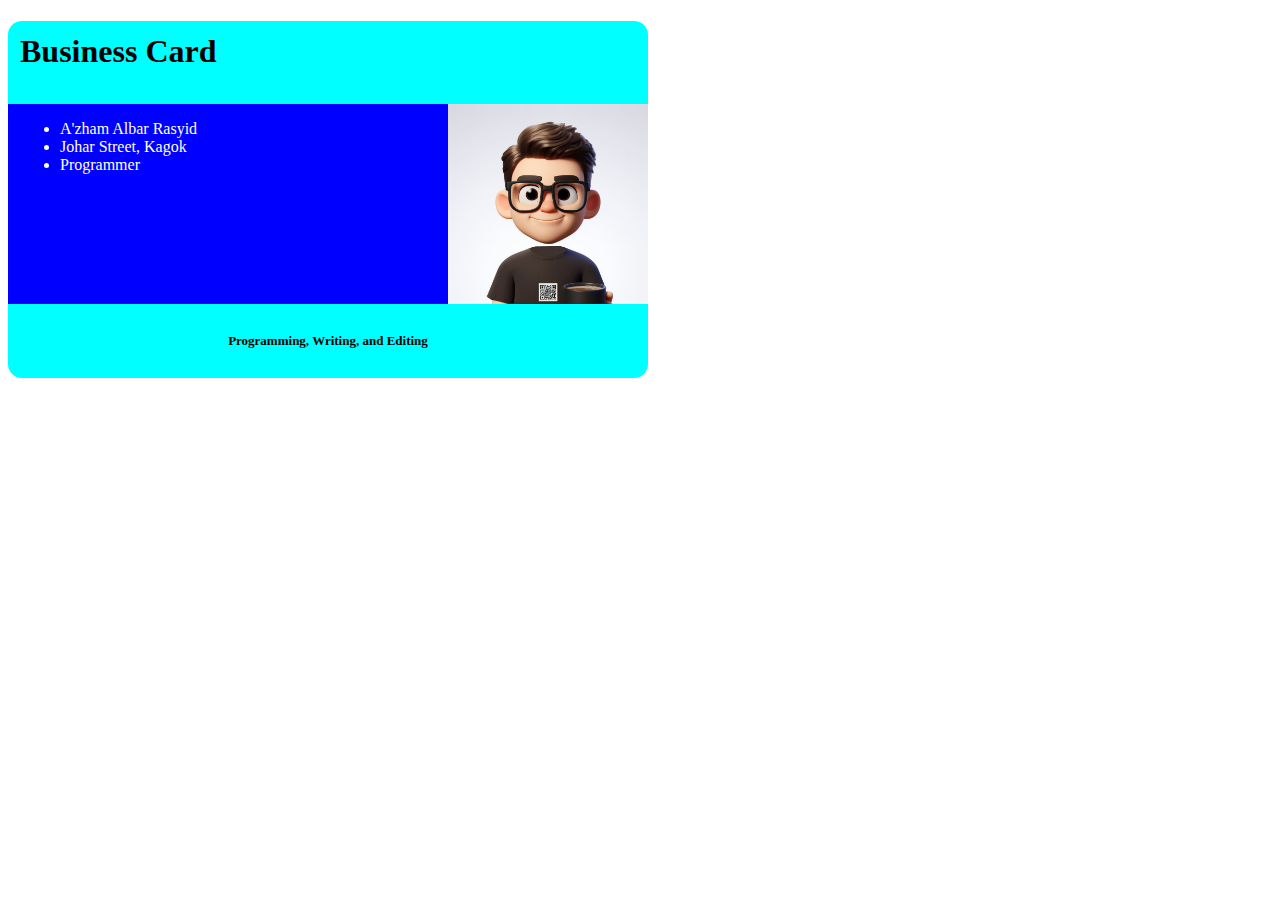
<file: businessCard.html>
<!DOCTYPE html>
<html lang="en">
  <head>
    <meta charset="UTF-8">
    <meta name="viewport" content="width=device-width, initial-scale=1.0">
    <title>Business Card</title>
    <link href="styles2.css" rel="stylesheet" />

  </head>
  <body>
    <!-- parent -->
    <div class="container">
      <h1 class="name">Business Card</h1>
      <div class="desc-container">
        <ul>
          <li>A'zham Albar Rasyid</li>
          <li>Johar Street, Kagok</li>
          <li>Programmer</li>
        </ul>
        <img class="profile-img" src="./assets/images/Character.png" />
      </div>
      <!-- parent -->
      <div class="bottom-desc">
        <!-- child -->
        <h1>Programming, Writing, and Editing</h1>
      </div>
    </div>

  </body>
</html>
</file>
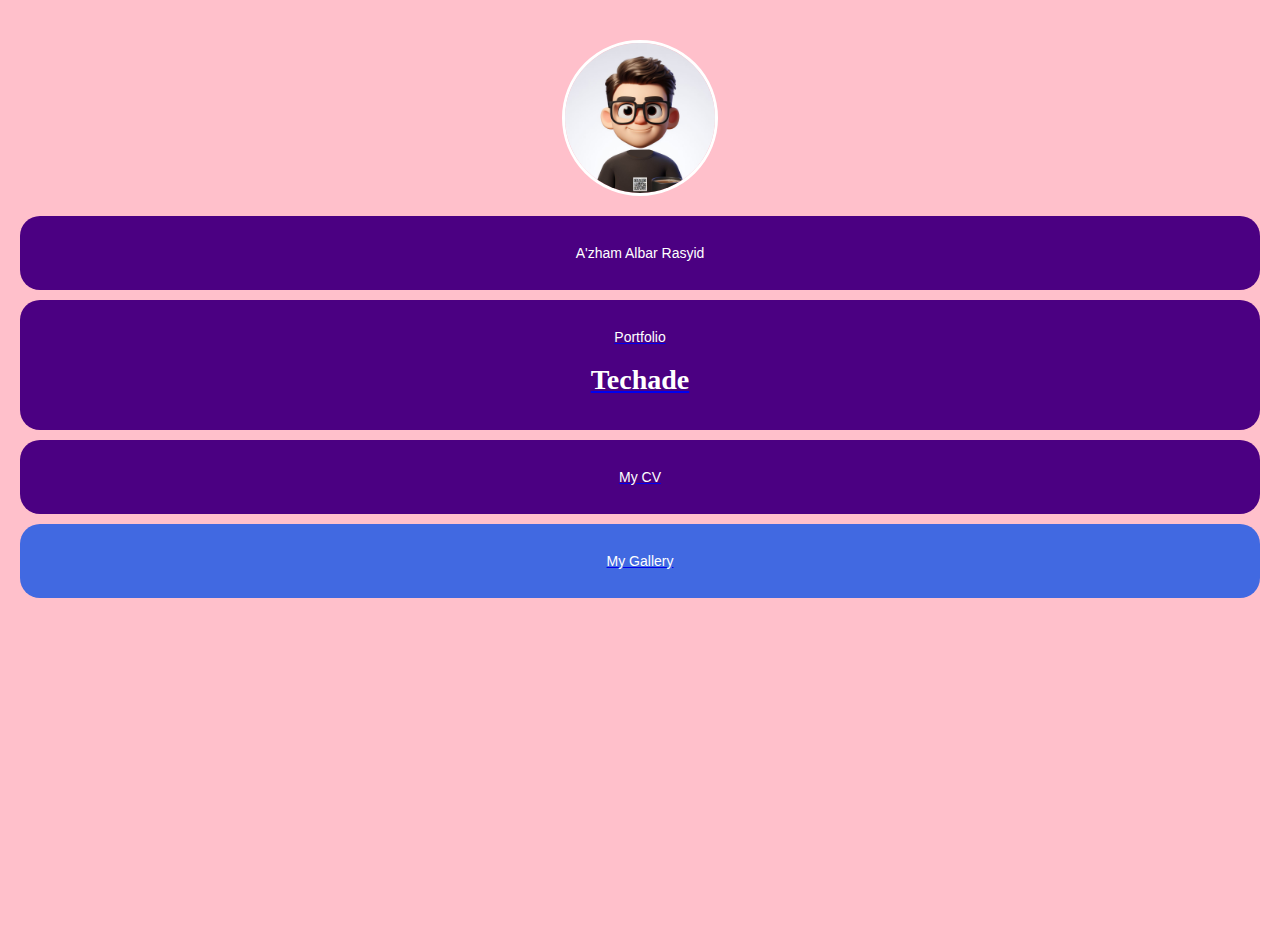
<file: linktree.html>
<!DOCTYPE html>
<html lang="en">
  <head>
    <meta charset="UTF-8">
    <meta name="viewport" content="width=device-width, initial-scale=1.0">
    <title>Linktree | Azham </title>
    <link rel="stylesheet" href="styles.css">
  </head>
  <body>
    <div class="container">
      <div class="avatar-container">
        <img class="avatar" src="assets/images/Character.png">
      </div>

      <div class="card">
        <p>A'zham Albar Rasyid</p>
      </div>

      <a href="https://techade.id">
        <div class="card">
          <p>Portfolio</p>
          <h1>Techade</h1>
        </div>
      </a>
      <a href="https://instagram.com/azham.rasyid">
        <div class="card">
          <p>My CV</p>
        </div>
      </a>
      <a href="https://instagram.com/azham.rasyid">
        <div class="card gallery">
          <p>My Gallery</p>
        </div>
      </a>
    </div>
  </body>
</html>

<!-- mindset

1. Container memiliki sifat gaya yang berbeda dengan card
2. Card memiliki sifat gaya yang sama dengan card lain

-->
</file>
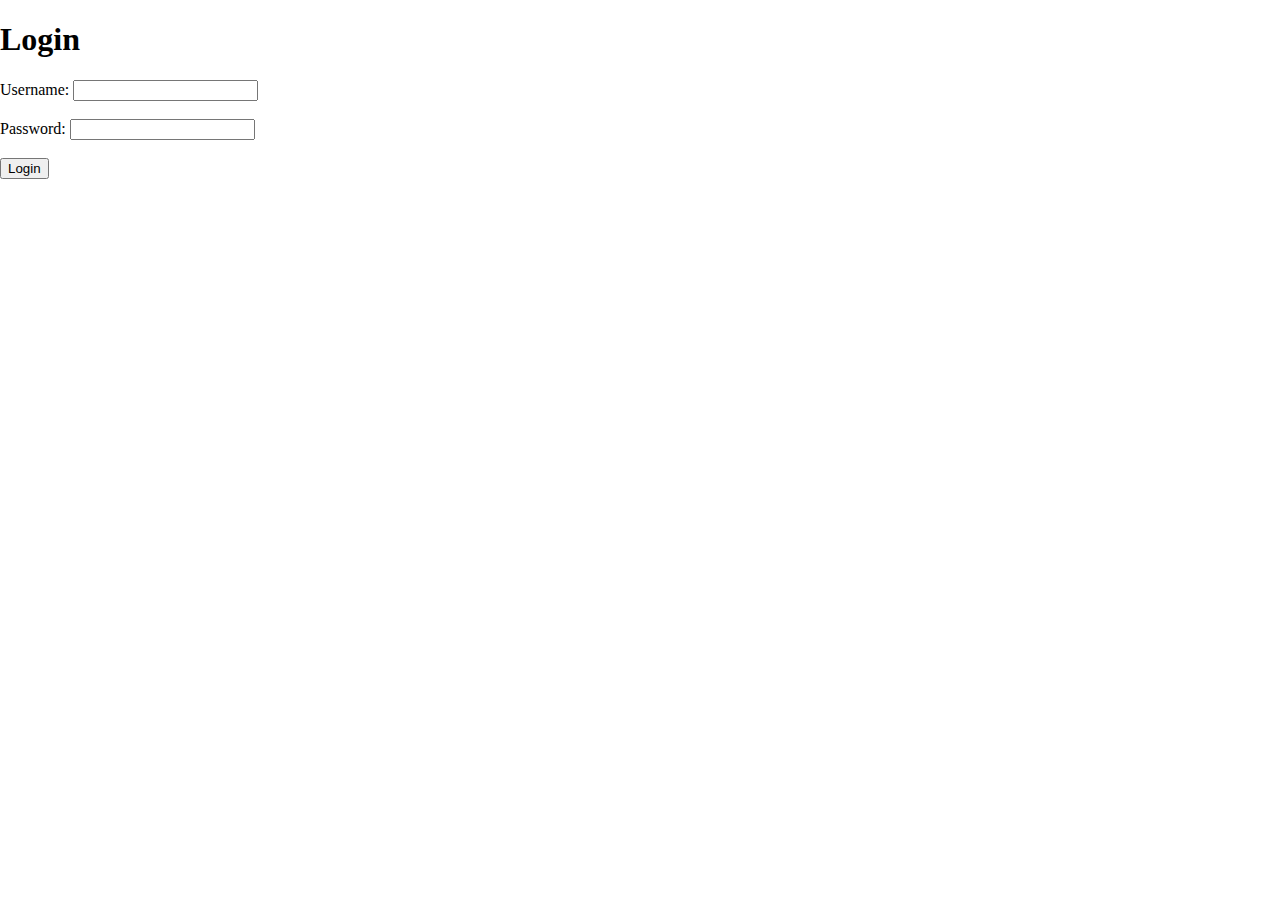
<file: login.html>
<!DOCTYPE html>
<html lang="en">
  <head>
    <meta charset="UTF-8">
    <meta name="viewport" content="width=device-width, initial-scale=1.0">
    <title>Login Page</title>
    <link rel="stylesheet" href="styles.css">
  </head>
  <body>
    <div class="login-container">
      <h1>Login</h1>
      <form id="login-form">
        <label for="username">Username:</label>
        <input type="text" id="username" name="username"><br><br>
        <label for="password">Password:</label>
        <input type="password" id="password" name="password"><br><br>
        <button id="login-btn">Login</button>
      </form>
      <p id="error-msg"></p>
    </div>

    <script src="script.js"></script>
  </body>
</html>
</file>
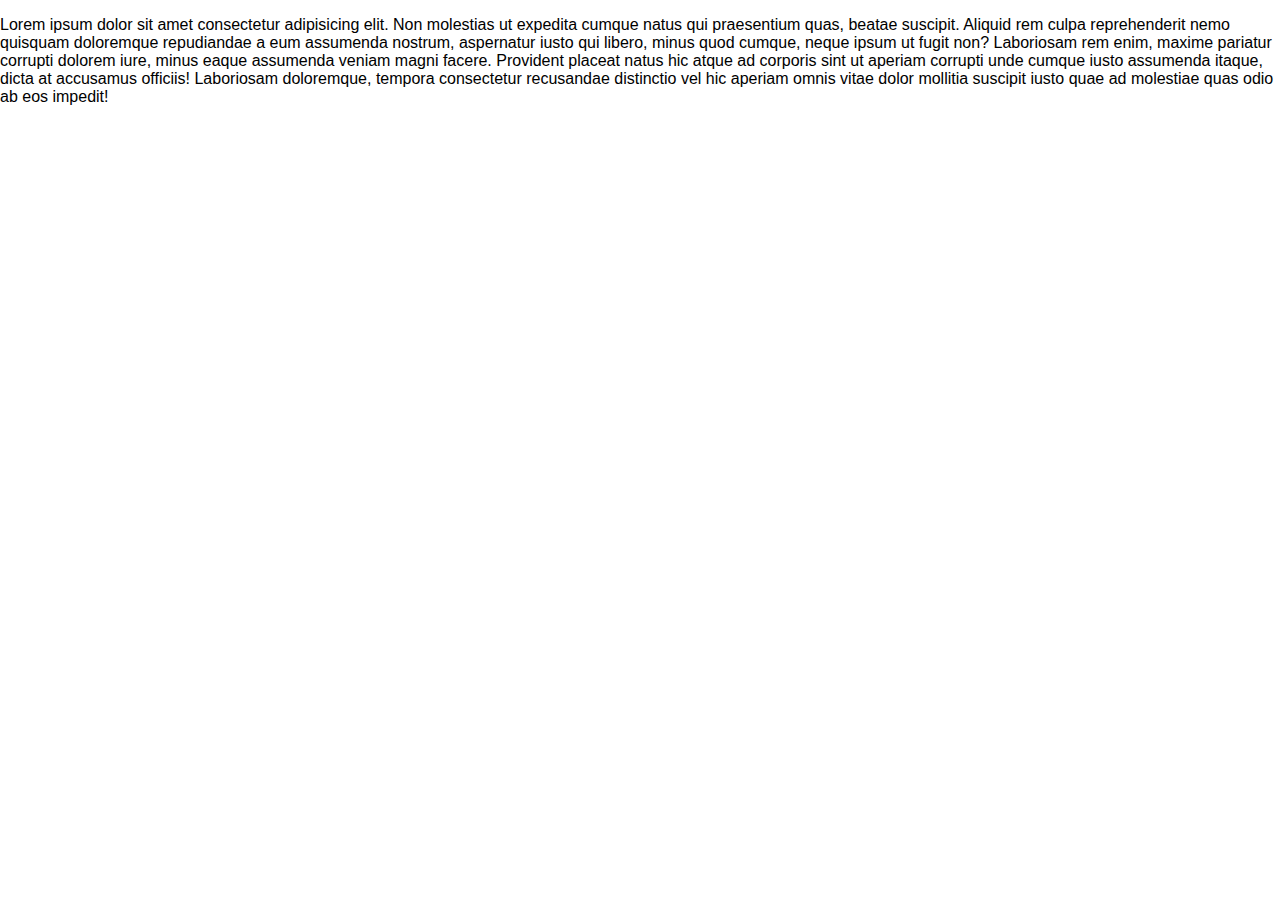
<file: pricing.html>
<!DOCTYPE html>
<html lang="en">
  <head>
    <meta charset="UTF-8">
    <meta name="viewport" content="width=device-width, initial-scale=1.0">
    <title>Document</title>
    <link rel="stylesheet" href="styles.css">
  </head>
  <body>
    <p>
      Lorem ipsum dolor sit amet consectetur adipisicing elit. Non molestias ut
      expedita cumque natus qui praesentium quas, beatae suscipit. Aliquid rem
      culpa reprehenderit nemo quisquam doloremque repudiandae a eum assumenda
      nostrum, aspernatur iusto qui libero, minus quod cumque, neque ipsum ut
      fugit non? Laboriosam rem enim, maxime pariatur corrupti dolorem iure,
      minus eaque assumenda veniam magni facere. Provident placeat natus hic
      atque ad corporis sint ut aperiam corrupti unde cumque iusto assumenda
      itaque, dicta at accusamus officiis! Laboriosam doloremque, tempora
      consectetur recusandae distinctio vel hic aperiam omnis vitae dolor
      mollitia suscipit iusto quae ad molestiae quas odio ab eos impedit!
    </p>
  </body>
</html>
</file>
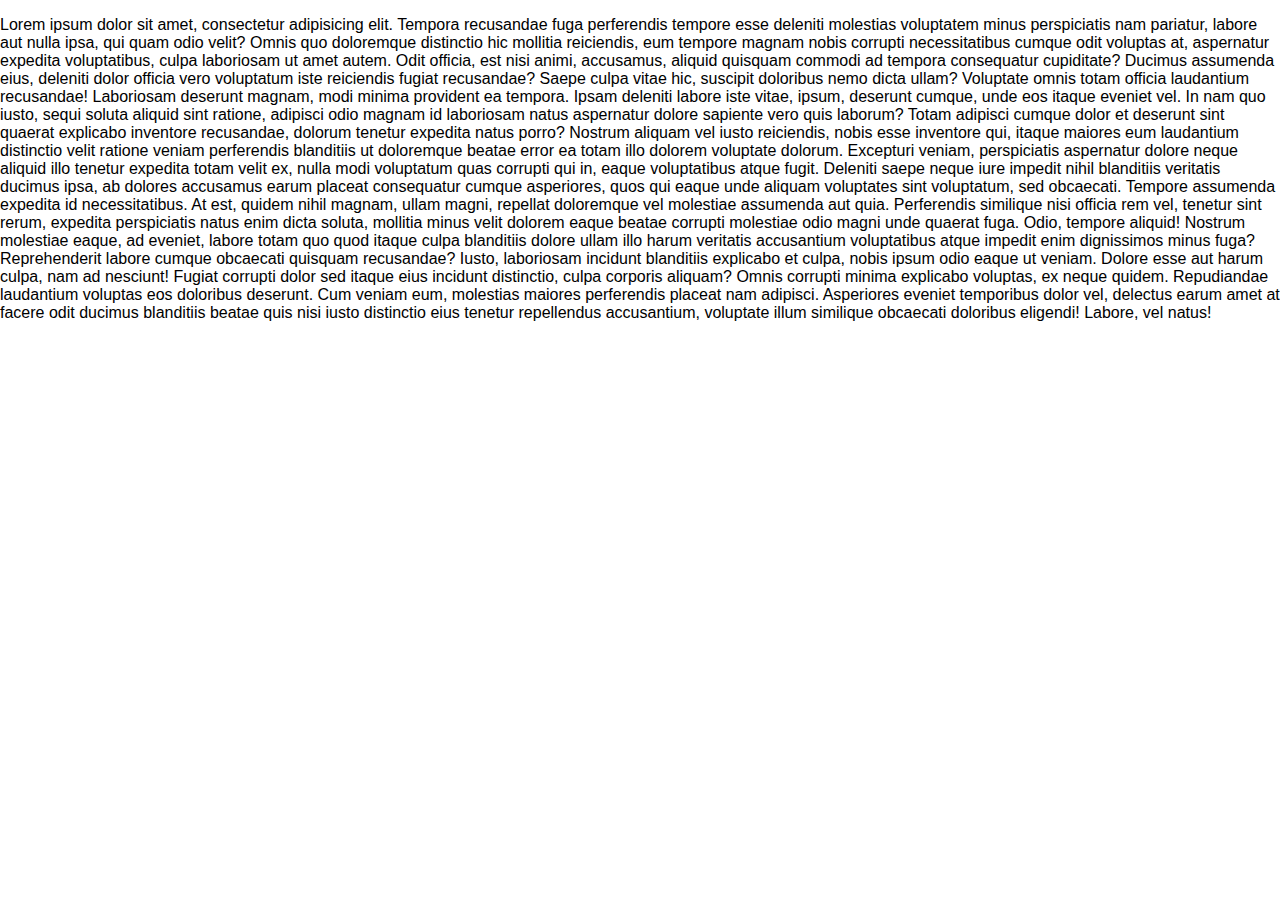
<file: profile.html>
<!DOCTYPE html>
<html lang="en">
  <head>
    <meta charset="UTF-8">
    <meta name="viewport" content="width=device-width, initial-scale=1.0">
    <title>Profile</title>
    <link rel="stylesheet" href="styles.css">
  </head>
  <body>
    <p>Lorem ipsum dolor sit amet, consectetur adipisicing elit. Tempora
      recusandae fuga perferendis tempore esse deleniti molestias voluptatem
      minus perspiciatis nam pariatur, labore aut nulla ipsa, qui quam odio
      velit? Omnis quo doloremque distinctio hic mollitia reiciendis, eum
      tempore magnam nobis corrupti necessitatibus cumque odit voluptas at,
      aspernatur expedita voluptatibus, culpa laboriosam ut amet autem. Odit
      officia, est nisi animi, accusamus, aliquid quisquam commodi ad tempora
      consequatur cupiditate? Ducimus assumenda eius, deleniti dolor officia
      vero voluptatum iste reiciendis fugiat recusandae? Saepe culpa vitae hic,
      suscipit doloribus nemo dicta ullam? Voluptate omnis totam officia
      laudantium recusandae! Laboriosam deserunt magnam, modi minima provident
      ea tempora. Ipsam deleniti labore iste vitae, ipsum, deserunt cumque, unde
      eos itaque eveniet vel. In nam quo iusto, sequi soluta aliquid sint
      ratione, adipisci odio magnam id laboriosam natus aspernatur dolore
      sapiente vero quis laborum? Totam adipisci cumque dolor et deserunt sint
      quaerat explicabo inventore recusandae, dolorum tenetur expedita natus
      porro? Nostrum aliquam vel iusto reiciendis, nobis esse inventore qui,
      itaque maiores eum laudantium distinctio velit ratione veniam perferendis
      blanditiis ut doloremque beatae error ea totam illo dolorem voluptate
      dolorum. Excepturi veniam, perspiciatis aspernatur dolore neque aliquid
      illo tenetur expedita totam velit ex, nulla modi voluptatum quas corrupti
      qui in, eaque voluptatibus atque fugit. Deleniti saepe neque iure impedit
      nihil blanditiis veritatis ducimus ipsa, ab dolores accusamus earum
      placeat consequatur cumque asperiores, quos qui eaque unde aliquam
      voluptates sint voluptatum, sed obcaecati. Tempore assumenda expedita id
      necessitatibus. At est, quidem nihil magnam, ullam magni, repellat
      doloremque vel molestiae assumenda aut quia. Perferendis similique nisi
      officia rem vel, tenetur sint rerum, expedita perspiciatis natus enim
      dicta soluta, mollitia minus velit dolorem eaque beatae corrupti molestiae
      odio magni unde quaerat fuga. Odio, tempore aliquid! Nostrum molestiae
      eaque, ad eveniet, labore totam quo quod itaque culpa blanditiis dolore
      ullam illo harum veritatis accusantium voluptatibus atque impedit enim
      dignissimos minus fuga? Reprehenderit labore cumque obcaecati quisquam
      recusandae? Iusto, laboriosam incidunt blanditiis explicabo et culpa,
      nobis ipsum odio eaque ut veniam. Dolore esse aut harum culpa, nam ad
      nesciunt! Fugiat corrupti dolor sed itaque eius incidunt distinctio, culpa
      corporis aliquam? Omnis corrupti minima explicabo voluptas, ex neque
      quidem. Repudiandae laudantium voluptas eos doloribus deserunt. Cum veniam
      eum, molestias maiores perferendis placeat nam adipisci. Asperiores
      eveniet temporibus dolor vel, delectus earum amet at facere odit ducimus
      blanditiis beatae quis nisi iusto distinctio eius tenetur repellendus
      accusantium, voluptate illum similique obcaecati doloribus eligendi!
      Labore, vel natus!</p>
  </body>
</html>
</file>
<file: styles2.css>
.container {
  background-color: aqua;
  max-width: 50vw;
  border-radius: 14px;
}

.name {
  padding: 12px;
}

.desc-container {
  background-color: blue;
  color: white;
  padding-left: 12px;
  display: flex;
  justify-content: space-between;
  height: 200px;
}

.bottom-desc {
  padding: 12px;
  display: flex;
  justify-content: center;
  align-items: center;
  height: 50px;
}

.bottom-desc h1 {
  font-size: small;
}

.parent-flexbox {
  display: flex;
  gap: 10px;
  justify-content: center;
  background-color: red;
}

.child-flexbox {
  height: 50px;
  width: 50px;
  background-color: aquamarine;
}
</file>
<file: styles.css>
p {
  font-family: Arial, Helvetica, sans-serif;
}

body {
  margin: 0;
}

.container {
  padding: 20px;
  background-color: pink;
  overflow: hidden;
  height: 100vh;
}

.avatar-container {
  display: flex;
  justify-content: center;
  align-items: center;
  padding: 20px;
}

.avatar {
  width: 150px;
  height: 150px;
  border-radius: 50%;
  border: 3px solid white;
}

.card {
  background-color: indigo;
  padding: 15px;
  margin-bottom: 10px;
  border-radius: 20px;
  color: white;
  font-size: 14px;
  text-align: center;
}

.card:hover {
  scale: 1.1;
  transition: 0.5s;
}

.gallery {
  background-color: royalblue;
}

/* 

cara menjadikan element di tengah
A. Cara pertama
  1. display: block; -> membuat element menjadi block
  2. margin: auto;

B. Cara kedua
  0. ditampung dalam div
  1. display: flex;
  2. justify-content: center;
  3. align-items: center;

C. Cara ketiga
  1. Display: grid;
  2. place-content: center;

*/
</file>
